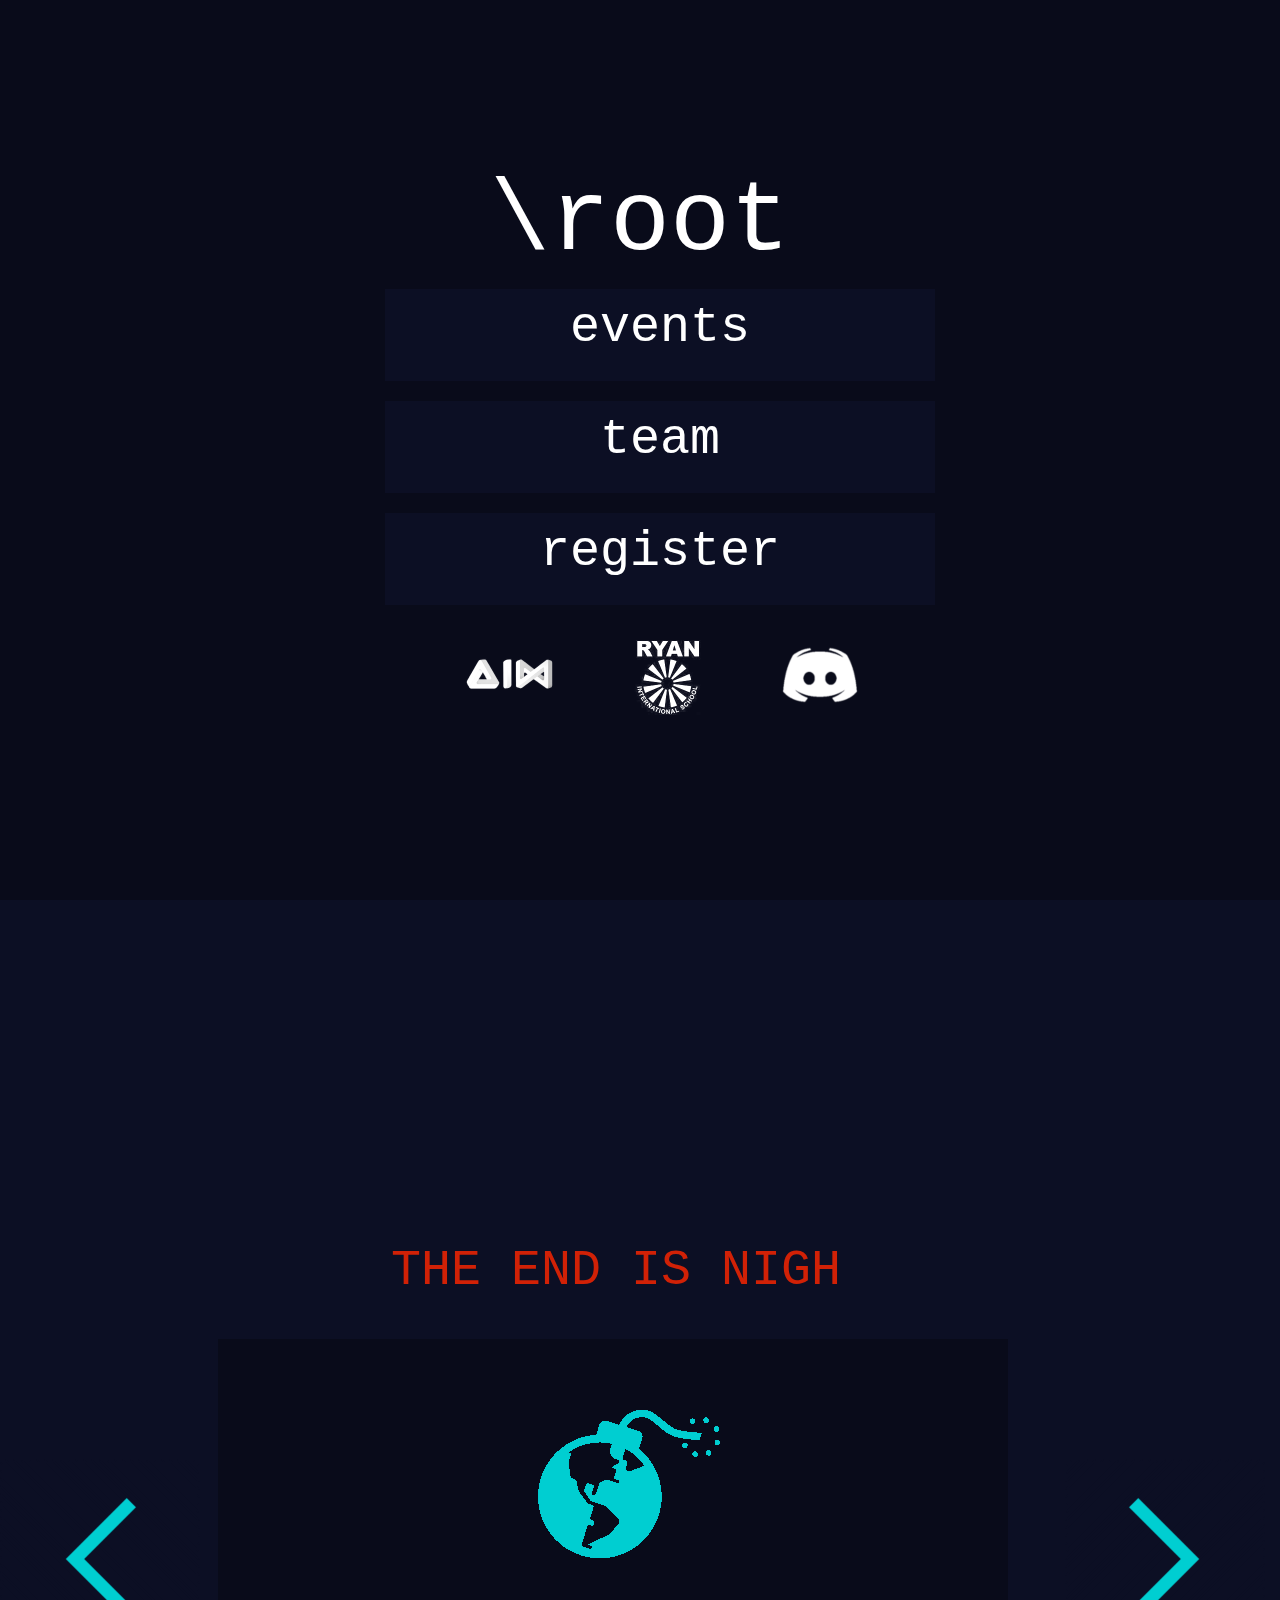
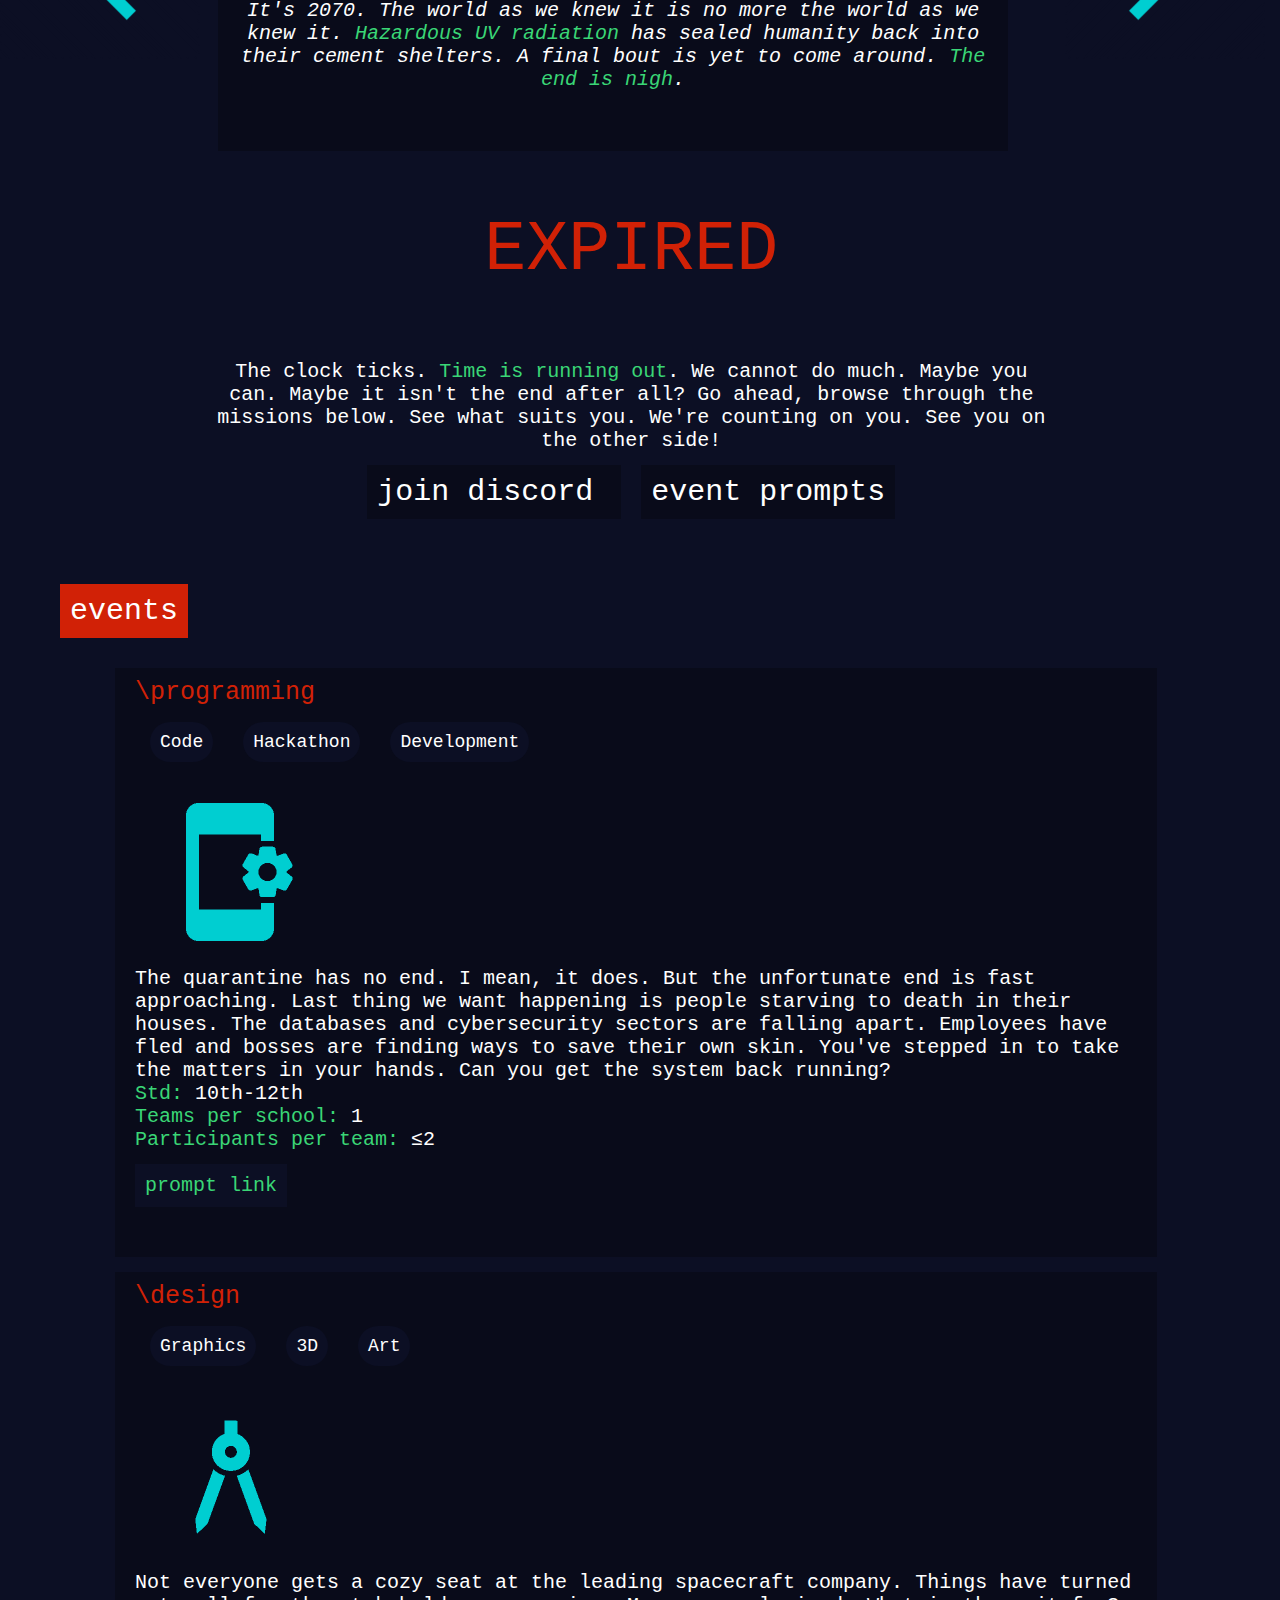
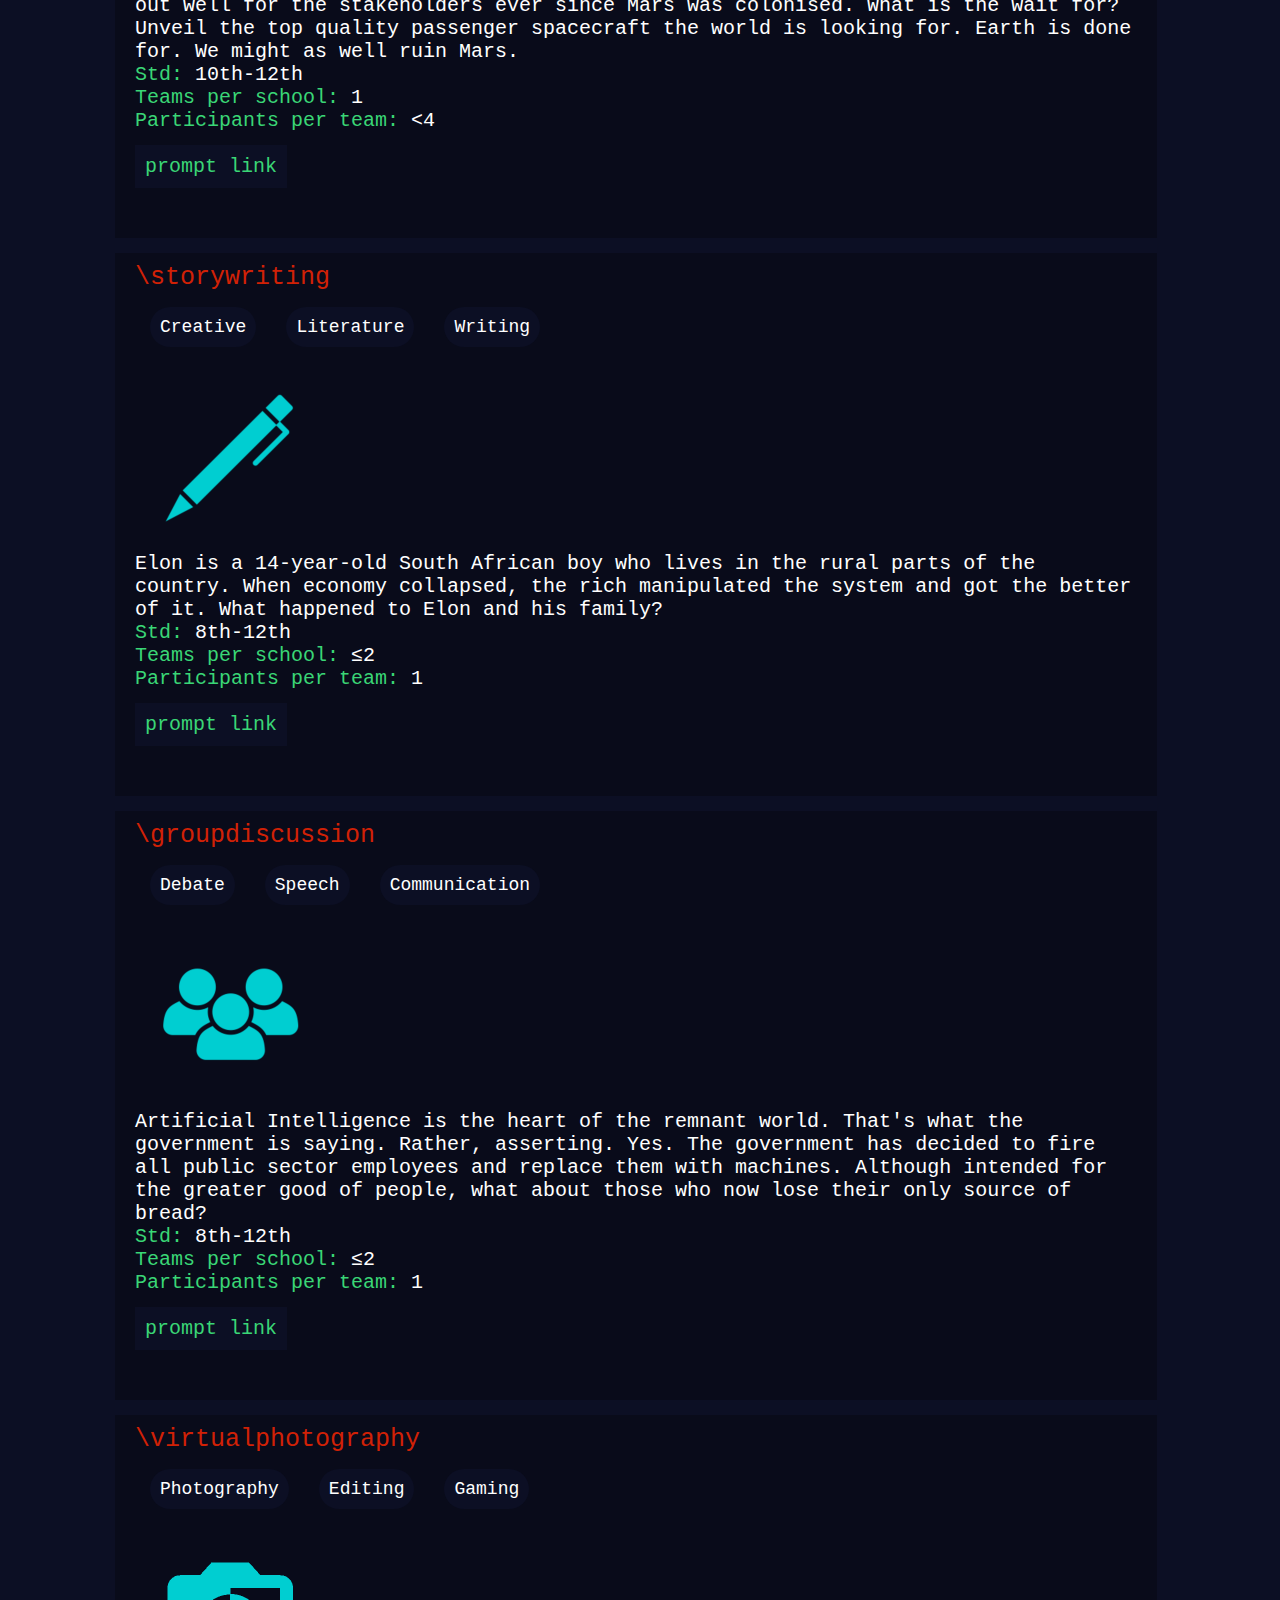
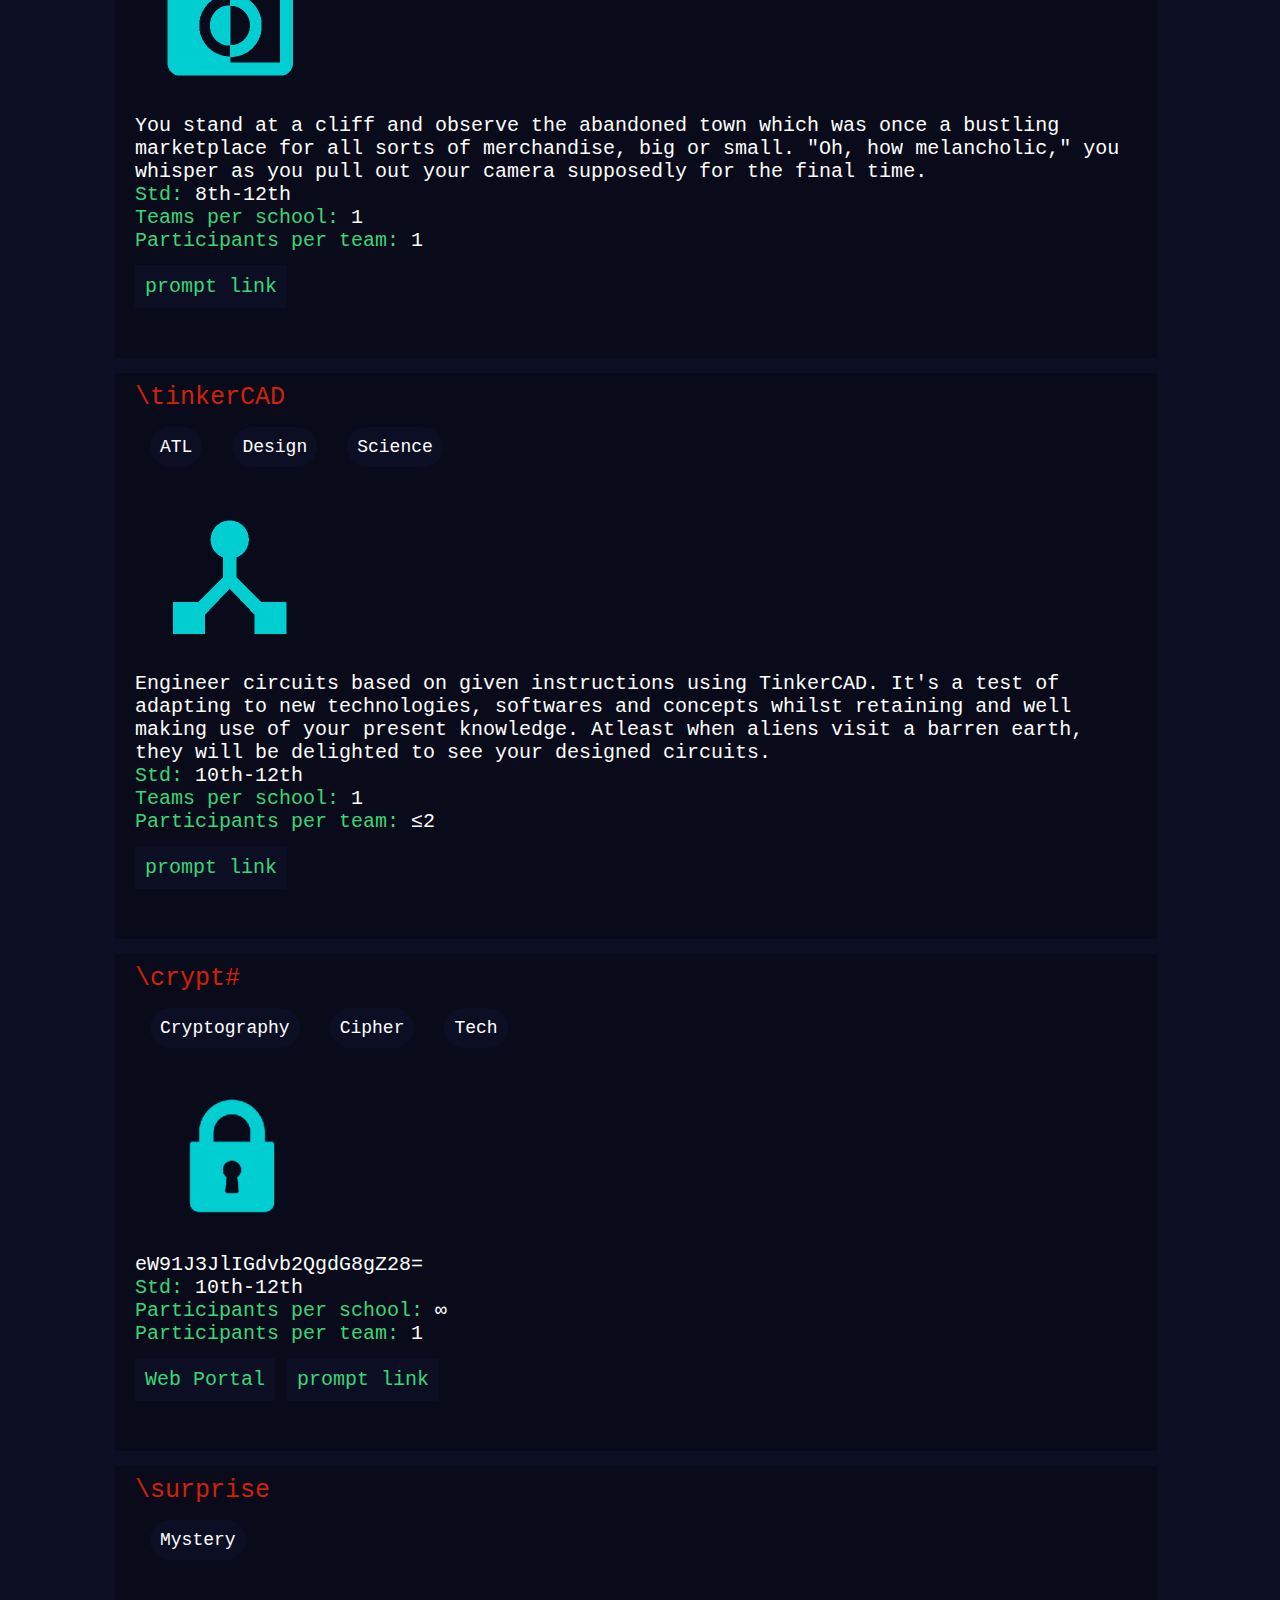
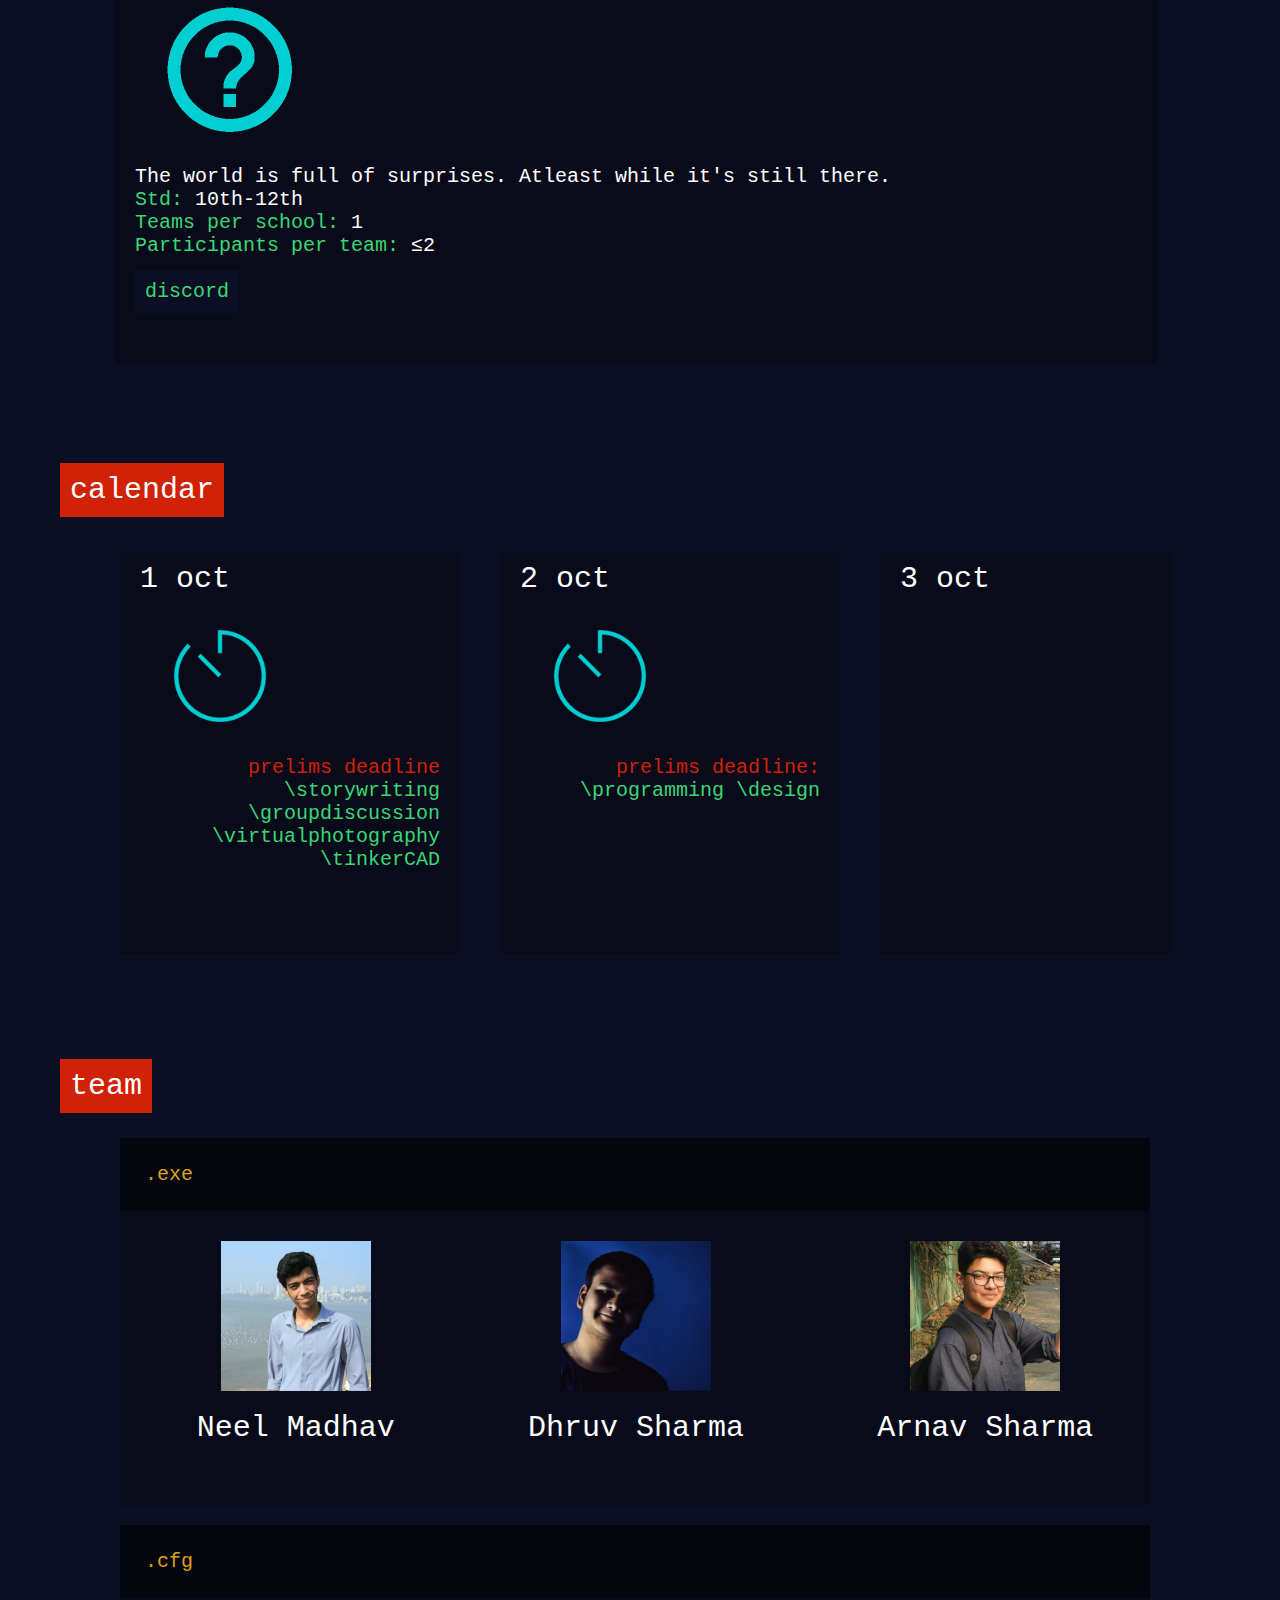
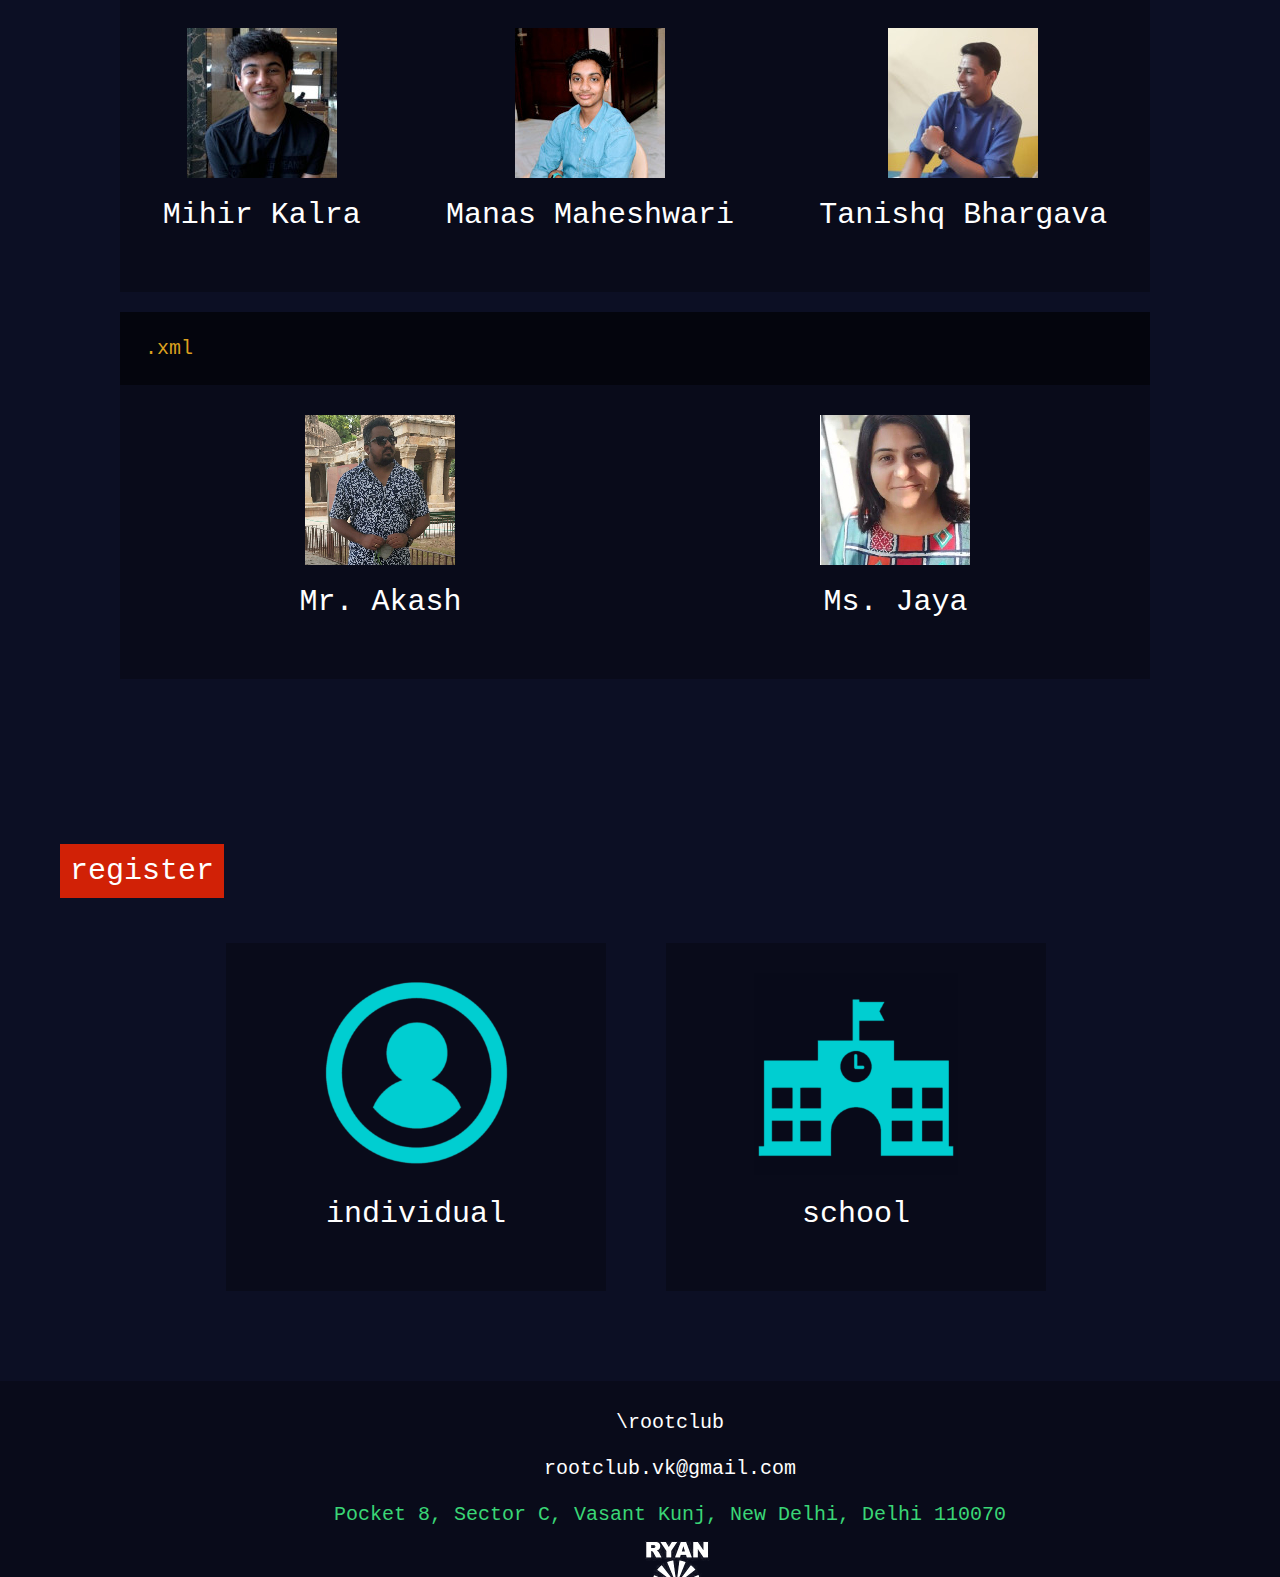
<file: index.html>
<html>
<head>
  <meta charset="UTF-8">
	
</head>
<link href="style.css" rel="stylesheet">
	<body>
		<title>\root</title>
		<div id ="normal">
			<p id="title">\root</p>
			<ul>
				<li id="eventsbutton">events</li>
				<li id="teambutton">team</li>
				<li id="registerbutton">register</li>
			</ul>
			<div id="logo">
				<img src="atal.png">
				<img src="ryan.png">
				<a id="discordimg" href="https://discord.gg/MwAsM2d"><img src="discord.png"></a>
				
					
			</div>

		</div>
		<div id="content">
			<ul id="cat-display">
				<li>
					<br><br><br>
					<p id="desc"> The tech club of <strong>Ryan International School, Vasant Kunj</strong> organises its annual club event <strong>\root\20</strong> for the first time ever on the <strong>9th of October, 2020.</strong><br><br>Backed by a team of passionate tech enthusiasts, <strong>\root\20</strong> seeks to offer a rich and holistic platform for you to unravel parts of your own existence that may be wholly devoted to the love for technology. You never know what may be the source for enlightenment. For all we know, it might just be <strong>\root\20</strong>. </p><br>
					<strong id="notification" style="color: cyan;">\root\20 has been postponed from 30th September, 2020 to 9 October, 2020. Accordingly, Crypt# shall be held on 7-8 October, 2020.</strong><br>
					<iframe width="560" height="315" src="https://www.youtube.com/embed/ACqL_pdLIT4" frameborder="0" allow="accelerometer; autoplay; encrypted-media; gyroscope; picture-in-picture" allowfullscreen></iframe>
					
						<h2>THE END IS NIGH</h2>
							
						<ul id="theme">
							<img id="left" src="left.png">
							<li id="first"><figure><img src="earth.gif"></figure><p>It's 2070. The world as we knew it is no more the world as we knew it. <strong>Hazardous UV radiation</strong> has sealed humanity back into their cement shelters. A final bout is yet to come around. <strong>The end is nigh</strong>.</p></li>
							<li><figure><img src="uv.gif"><p><strong>October 1</strong>, as per calculations, is when the sun will emit severe <strong>Coronal Mass Ejection</strong> which is set to inevitably wipe humanity from the face of Earth, unless you can argue otherwise.</p></figure></li>
							<li id="ideal"><figure>
								<img src="quarantine.gif">
							</figure><p>
								Resources are running out at lightspeed. All governments have enforced <strong>immediate quarantine</strong>. Times are desperate. Streets are desolate. Old people said quarantine isn't anything new to them. Kids wonder why.
							</p></li>
							<li ><figure>
								<img src="un.gif">
								<p>Gustavo Ramirez: This is it. <strong>The United Nations Global Compact</strong> despite all efforts comes to a very unfortunate conclusion. Humanity has lived its prime. It's about time we pass on. </p>
							</figure></li>
							<span id="last"></span>
							<img id="right" src="right.png">
						</ul>

						<ul id="timer">

							<li><p id="demo"></p></li>
							<li><p>
								The clock ticks. <strong>Time is running out</strong>. We cannot do much. Maybe you can. Maybe it isn't the end after all? Go ahead, browse through the missions below. See what suits you. We're counting on you. See you on the other side!<br><br>
								<a id="discord" href="https://discord.gg/MwAsM2d"> join discord </a>
								<a id="discord" href="https://drive.google.com/drive/folders/1TdLvuf085ouoJFpuu34RelRFTUz36ouY?usp=sharing"> event prompts </a>
							</p></li>
							
							
						</ul>
						<h1>events</h1>
						<ul id="events">
							<li>\programming
								<ul id="tag">
									<li>Code</li>
									<li>Hackathon</li>
									<li>Development</li>
								</ul>
								<p>
									<img src="app.png">
									<br>
									The quarantine has no end. I mean, it does. But the unfortunate end is fast approaching. Last thing we want happening is people starving to death in their houses. The databases and cybersecurity sectors are falling apart. Employees have fled and bosses are finding ways to save their own skin. You've stepped in to take the matters in your hands. Can you get the system back running? 
									<br>
									<strong>Std:</strong> 10th-12th
									<br>
									<strong> Teams per school: </strong> 1
									<br>
									<strong> Participants per team: </strong> ≤2
									<br><br>
									<a href="https://drive.google.com/file/d/1-K02VBWX3ae0RoahX8mX_fzwJXYenx0m/view?usp=sharing"><strong>prompt link</strong></a>
								</p>
							</li>
							<li>\design
								<ul id="tag">
									<li>Graphics</li>
									<li>3D</li>
									<li>Art</li>
								</ul>

								<img src="design.png">
								<br>
								<p>
									Not everyone gets a cozy seat at the leading spacecraft company. Things have turned out well for the stakeholders ever since Mars was colonised. What is the wait for? Unveil the top quality passenger spacecraft the world is looking for. Earth is done for. We might as well ruin Mars.
									<br>
									<strong>Std:</strong> 10th-12th
									<br>
									<strong> Teams per school: </strong> 1
									<br>
									<strong> Participants per team: </strong> <4
									<br>
									<br>
									<a href="https://drive.google.com/file/d/1-EzQeytXDxpZOthmSBPbwa5dQDDchVif/view?usp=sharing"><strong>prompt link</strong></a>
								</p>
							</li>
							<li>\storywriting
								<ul id="tag">
									<li>Creative</li>
									<li>Literature</li>
									<li>Writing</li>
								</ul>

								<img src="story.png">
									<br>
								<p>
									Elon is a 14-year-old South African boy who lives in the rural parts of the country. When economy collapsed, the rich manipulated the system and got the better of it. What happened to Elon and his family?
									<br>
									<strong>Std:</strong> 8th-12th
									<br>
									<strong> Teams per school: </strong> ≤2
									<br>
									<strong> Participants per team: </strong> 1
									<br>
									<br>
									<a href="https://drive.google.com/file/d/1rCgKQAsNMnc7abcTcqyWuA6DcJKO0QLx/view?usp=sharing"><strong>prompt link</strong></a>
								</p>
							</li>
							<li>\groupdiscussion
								<ul id="tag">
									<li>Debate</li>
									<li>Speech</li>
									<li>Communication</li>
								</ul>
								<img src="gd.png">
									<br>
								<p>
									Artificial Intelligence is the heart of the remnant world. That's what the government is saying. Rather, asserting. Yes. The government has decided to fire all public sector employees and replace them with machines. Although intended for the greater good of people, what about those who now lose their only source of bread?
									<br>
									<strong>Std:</strong> 8th-12th
									<br>
									<strong> Teams per school: </strong> ≤2
									<br>
									<strong> Participants per team: </strong> 1
									<br>
									<br>
									<a href="https://drive.google.com/file/d/1r9GIjyYXxWgQAD3KM71cII_3s0Yi7oK_/view?usp=sharing"><strong>prompt link</strong></a>
								</p>
							</li>
							<li>\virtualphotography
								<ul id="tag">
									<li>Photography</li>
									<li>Editing</li>
									<li>Gaming</li>
								</ul>
								<img src="photo.png">
									<br>
								<p>
									You stand at a cliff and observe the abandoned town which was once a bustling marketplace for all sorts of merchandise, big or small. "Oh, how melancholic," you whisper as you pull out your camera supposedly for the final time.
									<br>
									<strong>Std:</strong> 8th-12th
									<br>
									<strong> Teams per school: </strong> 1
									<br>
									<strong> Participants per team: </strong> 1
									<br>
									<br>
									<a href="https://drive.google.com/file/d/1r7PntGVLwY24Rl9fPMfdMaGVTwEzEP_z/view?usp=sharing"><strong>prompt link</strong></a>
								</p>
							</li>
							<li>\tinkerCAD
								<ul id="tag">
									<li>ATL</li>
									<li>Design</li>
									<li>Science</li>
								</ul>
								<img src="tinker.png">
									<br>
								<p>
									Engineer circuits based on given instructions using TinkerCAD. It's a test of adapting to new technologies, softwares and concepts whilst retaining and well making use of your present knowledge. Atleast when aliens visit a barren earth, they will be delighted to see your designed circuits.
									<br>
									<strong>Std:</strong> 10th-12th
									<br>
									<strong> Teams per school: </strong> 1
									<br>
									<strong> Participants per team: </strong> ≤2
									<br>
									<br>
									<a href="https://drive.google.com/file/d/1rO-JAAgI2EKDa2VTCZMtmul8wJYZ3Xn4/view?usp=sharing"><strong>prompt link</strong></a>
								</p>
							</li>
							<li>\crypt#
								<ul id="tag">
									<li>Cryptography</li>
									<li>Cipher</li>
									<li>Tech</li>
								</ul>
								<img src="cyrptic.png">
									<br>
								<p>
									eW91J3JlIGdvb2QgdG8gZ28=
									<br>
									<strong>Std:</strong> 10th-12th
									<br>
									<strong> Participants per school: </strong> ∞
									<br>
									<strong>Participants per team: </strong> 1
									<br>
									<br>
									<a href="http://www.crypthash.co"><strong>Web Portal</strong></a>
									<a href="https://drive.google.com/file/d/1_PjConVjlJTKUSrUjFAv8qTeuYIadovJ/view?usp=sharing"><strong>prompt link</strong></a>
								</p>
								<p hidden>/d/1bq9LBwYUpRywtsGs6zqZVGS6SeJbvf0F</p>
							</li>
							<li>\surprise
								<ul id="tag">
									<li>Mystery</li>
								</ul>
								<img src="surprise.png">
									<br>
								<p>
									The world is full of surprises. Atleast while it's still there.
									<br>
									<strong>Std:</strong> 10th-12th
									<br>
									<strong> Teams per school: </strong> 1
									<br>
									<strong> Participants per team: </strong> ≤2
									<br>
									<br>
									<a href="https://discord.gg/MwAsM2d"><strong>discord</strong></a>
								</p>
							</li>
						</ul>
				</li>
				<li>
					<h1>calendar</h1>
					<div id="cal-size">
						<ul scrollable id="calendar">
						
						<li id="date-box">
							<div id="date">1 oct</div>
							<div id="img"><img src="deadline.png"></div>
							<div id="ondate">prelims deadline<br><strong>\storywriting \groupdiscussion \virtualphotography \tinkerCAD</strong></div>
						</li>
						<li id="date-box">
							<div id="date">2 oct</div>
							<div id="img"><img src="deadline.png"></div>
							<div id="ondate">prelims deadline: <br><strong>\programming \design</strong></div>
						</li>
						<li id="date-box">
							<div id="date">3 oct</div>
							<div id="img"></div>
							<div id="ondate"></div>
						</li>
						<li id="date-box">
							<div id="date">4 oct</div>
							<div id="img"></div>
							<div id="ondate"></div>
						</li>
						<li id="date-box">
							<div id="date">5 oct</div>
							<div id="img"></div>
							<div id="ondate"></div>
						</li>
						<li id="date-box">
							<div id="date">6 oct</div>
							<div id="img"></div>
							<div id="ondate"></div>
						</li>
						<li id="date-box">
							<div id="date">7 oct</div>
							<div id="img"><img src="cyrptic.png"></div>
							<div id="ondate"><strong>cryptic hunt</strong></div>
						</li>
						<li id="date-box">
							<div id="date">8 oct</div>
							<div id="img"><img src="cyrptic.png"></div>
							<div id="ondate"><strong>cryptic hunt</strong></div>
						</li>
						<li id="date-box">
							<div id="date">9 oct</div>
							<div id="img"><img src="final.png"></div>
							<div id="ondate">final event:<br><strong>\programming \design \storywriting \groupdiscussion \virtualphotography \tinkerCAD \surprise</strong></div>
						</li>
						<li id="date-box">
							<div id="date">10 oct</div>
							<div id="img"></div>
							<div id="ondate"></div>
						</li>
						<li id="date-box">
							<div id="date">11 oct</div>
							<div id="img"></div>
							<div id="ondate"></div>
						</li>
						
					</ul>
					</div>
					
				</li>
				<li id="team-span"><h1>team</h1>
					<ul id="team">
						<li>
							<p>.exe</p>
							<ul id="exe">
								
								<li><figure>
									<img src="neel.jpg">
									<figcaption> Neel Madhav</figcaption>
								</figure></li>
								<li><figure>
									<img src="dhruv.jpg">
									<figcaption> Dhruv Sharma</figcaption>
								</figure></li>
								<li><figure>
									<img src="arnav.jpg">
									<figcaption> Arnav Sharma</figcaption>
								</figure></li>
							</ul>
							<p>.cfg</p>
							<ul id="cfg">
								
								<li><figure>
									<img src="mihir.jpg">
									<figcaption> Mihir Kalra</figcaption>
								</figure></li>
								<li><figure>
									<img src="manas.jpg">
									<figcaption> Manas Maheshwari</figcaption>
								</figure></li>
								<li><figure>
									<img src="tanishq.jpg">
									<figcaption> Tanishq Bhargava</figcaption>
								</figure></li>
							</ul>
							<p> .xml</p>
							<ul id="xml">
								
								<li><figure>
									<img src="akash.jpg">
									<figcaption> Mr. Akash</figcaption>
								</figure></li>
								<li><figure>
									<img src="jaya.jpg">
									<figcaption> Ms. Jaya</figcaption>
								</figure></li>
	
							</ul>
							
						</li>
					</ul>
					</li>
				<li id="register"><h1 id="goof">register</h1>
					<div id="reg-span">
						<ul id="options">
						<li id="indi-button">
							<figure>
								<img src="indi.png">
								<figcaption>individual</figcaption>
							</figure>
						</li>
						<li id="school-button">
							<figure>
								<img src="school.png">
								<figcaption>school</figcaption>
							</figure>
						</li>
					</ul>
					</div></li>
			</ul>
		</div>


		<footer>
			<p>\rootclub</p>
			<br>
			<p>rootclub.vk@gmail.com</p>
			<br>
			<p><strong>Pocket 8, Sector C, Vasant Kunj, New Delhi, Delhi 110070<strong></p>
				<img src="ryan.png">
		</footer>
	</body>

<script type="text/javascript">
	const body = document.querySelector('body');
	const event = document.querySelector("#eventsbutton");
	const team = document.querySelector("#teambutton");
	
	
	const box = document.querySelector("#ideal");
	const style = getComputedStyle(box);

	const leftmargin = parseInt(style.marginLeft);
	console.log(leftmargin);

	width = document.querySelector("#ideal").clientWidth + leftmargin + leftmargin;

		//scroll back up

	
	const register = document.querySelector("#registerbutton");
	event.addEventListener("click", (eventclick) =>{
		document.querySelector("#events").scrollIntoView();
	})
	team.addEventListener("click", (eventclick) =>{
		document.querySelector("#team").scrollIntoView();
	})
	register.addEventListener("click", (eventclick) =>{
		document.querySelector("#register").scrollIntoView();
	})
	
	document.querySelector("#title").addEventListener("click", (func)=>{
		document.querySelector("#title").style.color="#d12106";
	})
	document.querySelector("#goof").addEventListener("click", (func)=>{
		window.open("goof.html")
	})

	//registration
	document.querySelector("#indi-button").addEventListener("click", (func)=>{
		window.open("https://forms.gle/oFmueiv1K9JoonUr6")
	})
	document.querySelector("#school-button").addEventListener("click", (func)=>{
		window.open("https://forms.gle/Hau7NLEMxKfW4kaz9")
	})

	//horizontal scroll
	document.querySelector("#right").addEventListener("click", (func)=>{
		document.querySelector("#theme").scrollLeft += width;
	})
	document.querySelector("#left").addEventListener("click", (func)=>{
		document.querySelector("#theme").scrollLeft -= width;
	})


	window.addEventListener("scroll", (func) => {
		if(window.scrollY> 80){
			document.querySelector("#normal").id = "up";
			document.querySelector("#title").style.color="#fff";
		}
		else{
			document.querySelector("#up").id = "normal";

		}
	})

var countDownDate = new Date("October 9, 2020 00:00:00").getTime();

var x = setInterval(function() {

  var now = new Date().getTime();

  var distance = countDownDate - now;

  var days = Math.floor(distance / (1000 * 60 * 60 * 24));
  var hours = Math.floor((distance % (1000 * 60 * 60 * 24)) / (1000 * 60 * 60));
  var minutes = Math.floor((distance % (1000 * 60 * 60)) / (1000 * 60));
  var seconds = Math.floor((distance % (1000 * 60)) / 1000);

  document.getElementById("demo").innerHTML = days + "d " + hours + "h "
  + minutes + "m " + seconds + "s ";

  if (distance < 0) {
    clearInterval(x);
    document.getElementById("demo").innerHTML = "EXPIRED";
  }
}, 1000);
</script>
</html>
</file>
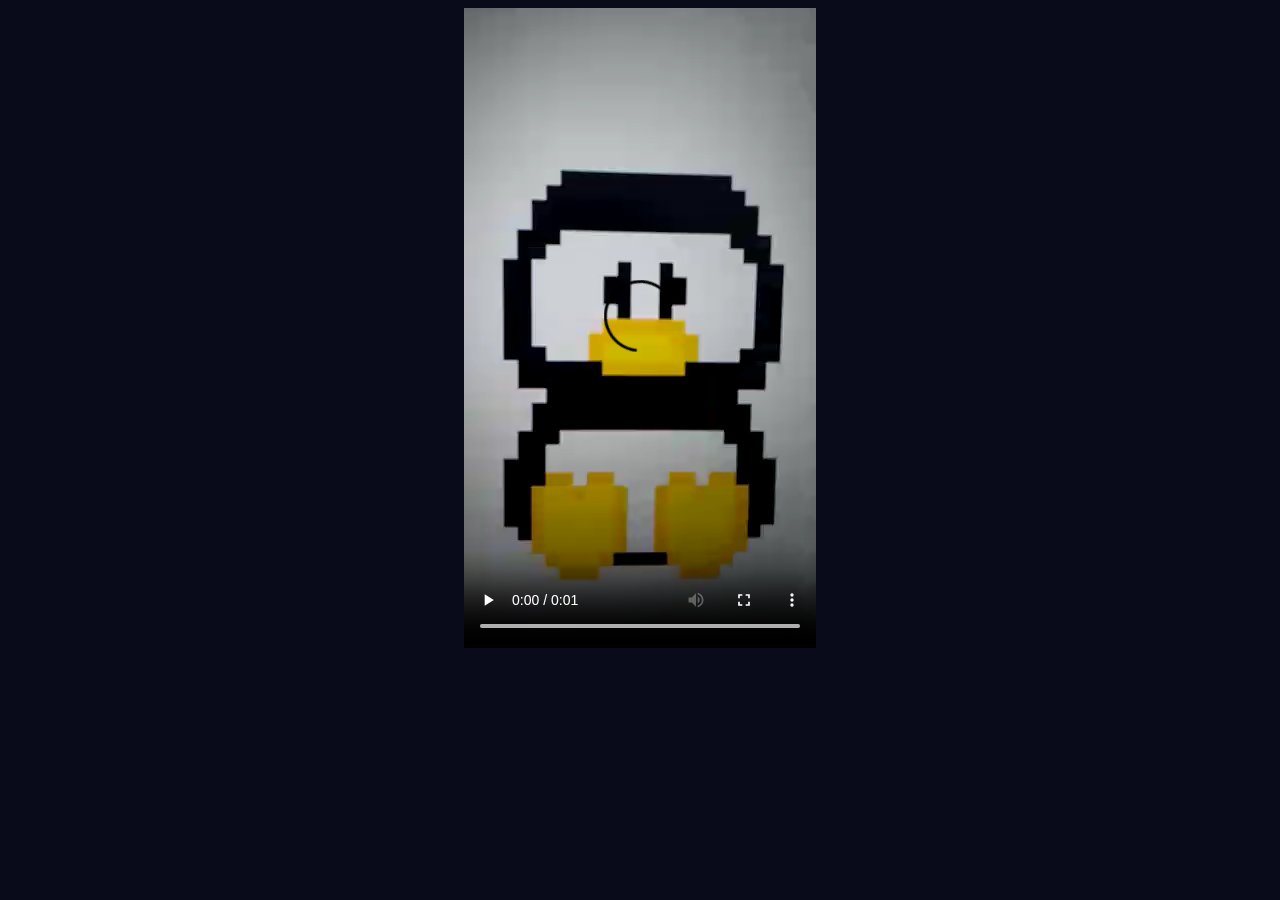
<file: goof.html>
<!DOCTYPE html>
<html>
<head>
	<title>goof!</title>
</head>
<body bgcolor="#090b1a" style="display: flex; justify-content: center;">
	<video controls=""><source src="goof.mp4" type="video/mp4"></video>
</body>
</html>
</file>
<file: style.css>
*{
	font-family: Courier New;
	color: white;
	margin: 0;
	overflow-x: none;
}
html{
	scroll-behavior: smooth;
}

p{
	font-size: 20px;
}

#notification{
	display: flex;
	text-align: center;
}

#desc{
	font-size: 20px;
	text-align: center;
}

#discordimg{
	text-decoration: none;
	background: no-repeat;
	padding: 0;
	margin: 0;
}
#up #discordimg{
	text-decoration: none;
	background: no-repeat;
	padding: 0;
	margin: 0;
}

a{
	margin: 50px;
	margin-right: 10px;
	margin-left: 10px;
	font-size: 30px;
	padding: 10px;
	justify-content: center;
	text-align: center;
	background-color: #090b1a;
	color: white;
	text-decoration: none;
}
h1{
	font-weight: normal;
	color: 
}
h2{
	font-weight: normal;
	color: #d12106;
	font-size: 50px;
	text-align: center;
	padding: 40px;
}


::-webkit-scrollbar{
		background:#090b1a; 
}
::-webkit-scrollbar-thumb{
		background: #00ced1;
}
strong{
	color: #3ad676;
	font-weight: normal;
}

body{
	overflow-x: hidden;
	overflow-wrap: normal;
	background-color: #0c0f24;
}

#content{
	font-size: 30px;
	padding-top: 30%;
	margin-left: 0px;
	padding-left: 0px;
}
#title:hover{
	cursor: pointer;
}
#title{
	transition: color 3s;
}
#normal{
	z-index: 20;
	display: flex;
	flex-direction: column;
	align-items: center;
	background-color: #090b1a;
	font-size: 50px;
	justify-content: center;
	height: 100%;
	width:100%;
	position: fixed;
	transition: all 0.3s;
}

#logo {
	display: flex;
	background-color: #201b33;
	background: no-repeat;
	flex-direction: row;
	justify-content: center;
	align-items: center;
}

#logo img {
	margin-left: 40px;
	padding: 10px;
}
#logo img:hover{
	cursor: pointer;
}
#discordimg{
	text-decoration: none;
}
#normal p{
	font-size: 100px
}

#normal ul{
	list-style-type: none;
	display: flex;
	flex-direction: column;
	align-items: center;
	object-fit: cover;
}

#normal ul li{
	text-align: center;
	width: 500px;
	background-color: #0c0f24;
	padding: 10px 25px 25px 25px;
	margin: 10px 10px; 
}
#normal ul li:hover{
	cursor: pointer;
	opacity: 0.5;
	transition: all 0.3s;
}

#up{
	z-index: 20;
	background-color: #090b1a;
	display: flex;
	width: 100%;
	height: 12%;
	position: fixed;
	transition: all 0.3s;
	align-items: left;
	display: flex;
	justify-content: left;
	align-items: center;
}

#up ul{
	position: absolute;
	transform: scale(0);
	transition: all 0s;
}

#up #logo{
	display: flex;
	flex-direction: row;
	justify-content: right;
	margin-right: 0;
	position: absolute;
	right: 0;
	padding: 20px;
}
#up #logo img{
	width: 70%;
	height: 70%;
	margin: 0;
	padding: 0;
}

#up p{
	font-size: 70px;
	padding: 20px;
}

#cat-display{
	display: flex;
	overflow: auto;
	width: 100%;
	flex-direction: column;
	justify-content: center;
}
#cat-display li{
	align-items: center;
	justify-content: left;
	list-style: none;
	min-width: 100%
	margin-left: 0;
	margin-right: 10%;
	padding: 10px 20px 60px 20px;
}

#cat-display h1{
	justify-content: center;
	text-align: center;
	align-items: center;
	font-size: 30px;
	display: inline-flex;
	background-color:#d12106;
	min-width: auto;
	padding: 10px;
	margin: 15px;
	margin-left: 0;
}

#events li{
	background-color: #090b1a;
	margin: 15px;
	text-align: left;
	align-items: left;
	font-size: 25px;
	color: #d12106;
	justify-content: left;
}
#events li p{
	margin-left: 0;
	margin-right: 0;
	padding-left: 0;
	padding-right: 0;
}
#events li img{
	max-height: 150px;
	max-width: 150px;
	padding: 20px;
}

#theme{
	display: flex;
	flex-direction: row;
	overflow-x: hidden;
	background-color: #0c0f24;
	transition: all 0.5s;
	scroll-behavior: smooth;
}
#theme #first{
	margin-left: 11%;
}
#theme li{
	font-style: italic;
	display: flex;
	flex-direction: column;
	justify-content: center;
	text-align: center;
	margin-left: 9%;
	margin-right: 9%;
	min-width: 70%;
	background-color: #090b1a;
}
#ideal{
	margin-left: 9%;
	margin-right: 9%;
}
#theme #last{
	min-width: 6%;
	max-width: 8%;
	background-color: none;
}
#theme li img{
	max-width: 100%;
	max-height: 100%;
}

#right{
	z-index: 10;
	padding-right: 15px;
	right: 0;
	position: absolute;
	padding-top: 120px;
}
#left{
	z-index: 10;
	left: 0;
	position: absolute;
	padding-top: 120px;
}
#timer{
	margin-top: 50px;
	margin-left: 8%;
	display: flex;
	flex-direction: column;
	justify-content: center;
}
#timer p{
	text-align: center;
}
#timer #demo{
	font-size: 70px;
	color: #d12106;
}
iframe{
	margin: 30px;
	align-self: center;
	min-width: 95%;
	min-height: 95%;
	border-radius: 30px;
}
#tag{
	margin: 0;
	padding: 0;
	display: flex;
	flex-direction: row;
}
#tag li{
	background-color: #0c0f24;
	border-radius: 20px;
	color: white;
	padding: 10px;
	font-size: 18px;
}
#events p{
	font-size: 20px;

}

#events a{
	background-color: #0c0f24;
	color: white;
	position: inherit;
	justify-content: left;
	align-items: left;
	font-size: 20px;
	margin: 0px;
	padding: 10px;
}

#team-span{
	min-width: 96%;

}
#exe
{
	justify-content: space-around;
	display: flex;
	flex-direction: row;
	margin: 0;
	padding: 0;
	background-color: #090b1a;
}
#exe li{
	object-fit: contain;
	padding-top: 30px;
	padding-right: 0;
	margin: 0;
}
#team figure{
	text-align: center;
}
#team figure figcaption{
	padding-top: 20px;
}

#team li ul{
	margin-bottom: 20px;
}
#team p{
	color: #dba01f;
	padding: 25px;
	background-color:#04050d;
}
#cfg
{
	justify-content: space-around;
	display: flex;
	flex-direction: row;
	margin-right: 0;
	min-width: 100%;
	padding: 0;
	background-color: #090b1a;
	box-sizing: 
}
#cfg li{
	object-fit: contain;
	padding-top: 30px;
	padding-right: 20px;
	padding-left: 20px;
	margin: 0;
	min-width: 0;
	display: block;
}
#cfg p{
	color: #dba01f;
	padding: 20px;
	background-color: #04050d;
}
#xml
{
	flex-wrap: wrap;
	justify-content: space-around;
	display: flex;
	flex-direction: row;
	margin-right: 0;
	min-width: 100%;
	padding: 0;
	background-color: #090b1a;
	margin-bottom: 0;
}
#xml li{
	object-fit: contain;
	padding-top: 30px;
	padding-right: 20px;
	padding-left: 20px;
	margin: 0;
	min-width: 0;
	display: block;
}
#xml p{
	color: #dba01f;
	background-color: #0c0f24;
}



#calendar
{
	display: flex;
	overflow-x: scroll;
	flex-direction: row;
}

#date-box{
	display: flex;
	flex-direction: column;
}

#date-box #date{
		width: 100px;
		text-align: left;
}
#date-box #ondate{
	text-align: right;
	color: #d12106;
	font-size: 20px;
	width: 300px;
}

#date-box #img{
	height: 100px;
	padding: 30px;
}

#date-box #img img{
	max-width: 100%;
	max-height: 100%;
}

#calendar li{
	margin: 20px;
	display: block;
	background-color: #090b1a;
}

img.icon{
	width: 200px;
	height: 200px;
	filter: invert(60%) sepia(35%) saturate(2849%) hue-rotate(138deg) brightness(100%) contrast(101%);
}

#register{
	align-items: center;
	align-content: center;
	justify-content: space-around;
}
#register h2{
	text-align: left;
	font-size: 40px;
}
#options{
	display: flex;
	flex-direction: row;
}
#options img{
	max-width: 60%;
	max-height: 60%;
	margin: 20px;
	padding: 0;
}

#options li{
	align-items: center;
	text-align: center;
	justify-content: center;
	background-color: #090b1a;
	margin: 30px;
}
#options li:hover{
	opacity: 0.5;
	transition: all 0.3s;
	cursor: pointer;
}
#reg-span{
	min-width: 100%;
	display: flex;
	justify-content: space-around;
}

footer{
	display: flex;
	flex-direction: column;
	justify-content: center;
	font-size: 20px;
	min-width: 100%;
	background-color: #090b1a;
	align-items: center;
	padding: 30px;
}
footer img{
	margin-left: 18px;
}
</file>
